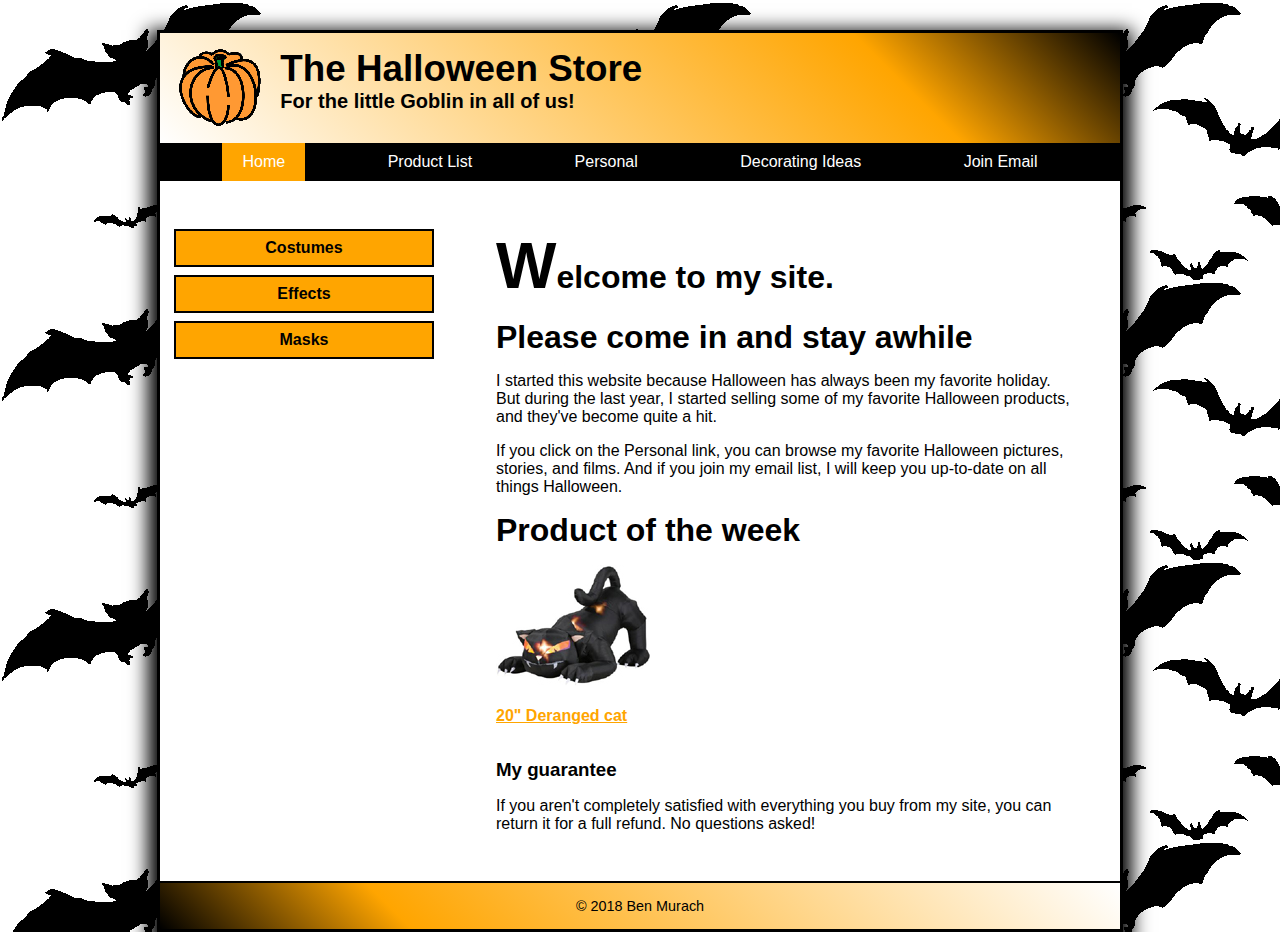
<file: index.html>
<!-- Name: Mohan Krishna Veeranki
S Number : S00450299 -->

<!DOCTYPE html>
<html>

<head>
    <meta charset="utf-8">
    <title>The Halloween Store</title>
    <!-- <link rel="stylesheet" href="styles/main.css"> -->
    <link rel="stylesheet" href="styles/c9_category.css">
</head>

<body>
    <header>
        <img src="images/pumpkin.gif" alt="Pumpkin Bomma">
        <h2>The Halloween Store</h1>
            <h3> For the little Goblin in all of us!
        </h2>
    </header>
    <nav>
        <ul>
            <li class="active"><a href="index.html">Home</a></li>
            <li><a href="products.html">Product List</a></li>
            <li><a href="personal.html">Personal</a></li>
            <li class="dropdown">
                <a href="decorating.html" class="dropbtn">Decorating Ideas</a>
                <div class="dropdown-content">
                    <a href="indoor.html">Indoor</a>
                    <a href="table.html">Table</a>
                    <a href="treats.html">Treats</a>
                </div>
            </li>
            <li><a href="email.html">Join Email</a></li>
        </ul>
    </nav>
    <div class="row">
        <aside id="nav_list">
            <ul>
                <li><a href="loremipsum.com">Costumes</a></li>
                <li><a href="loremipsum.com">Effects</a></li>
                <li><a href="loremipsum.com">Masks</a></li>
            </ul>
        </aside>
        <section>
            <h1><b class="firstletter">W</b>elcome to my site.</h1>
            <h1>Please come in and stay awhile</h1>
            <p>I started this website because Halloween has always been my favorite holiday. But during the last year, I
                started selling some of my favorite Halloween products, and they've become quite a hit.</p>
            <p>If you click on the Personal link, you can browse my favorite Halloween pictures, stories, and films. And
                if you join my email list, I will keep you up-to-date on all things Halloween.</p>
            <h1>Product of the week</h1>
            <img src="images/cat.jpg" alt="Deranged Cat" style="width: 200; height: auto;">
            <p><a href="cats.html"><u>20" Deranged cat </u></a></p>
            <br>
            <h3>My guarantee</h3>
            <p>
                If you aren't completely satisfied with everything you buy from my site, you can return it for a full
                refund. <span>No questions asked!</span>
            </p>
        </section>
    </div>
    <footer class="footer">
        <p>&copy; 2018 Ben Murach </p>
    </footer>
</body>

</html>
</file>
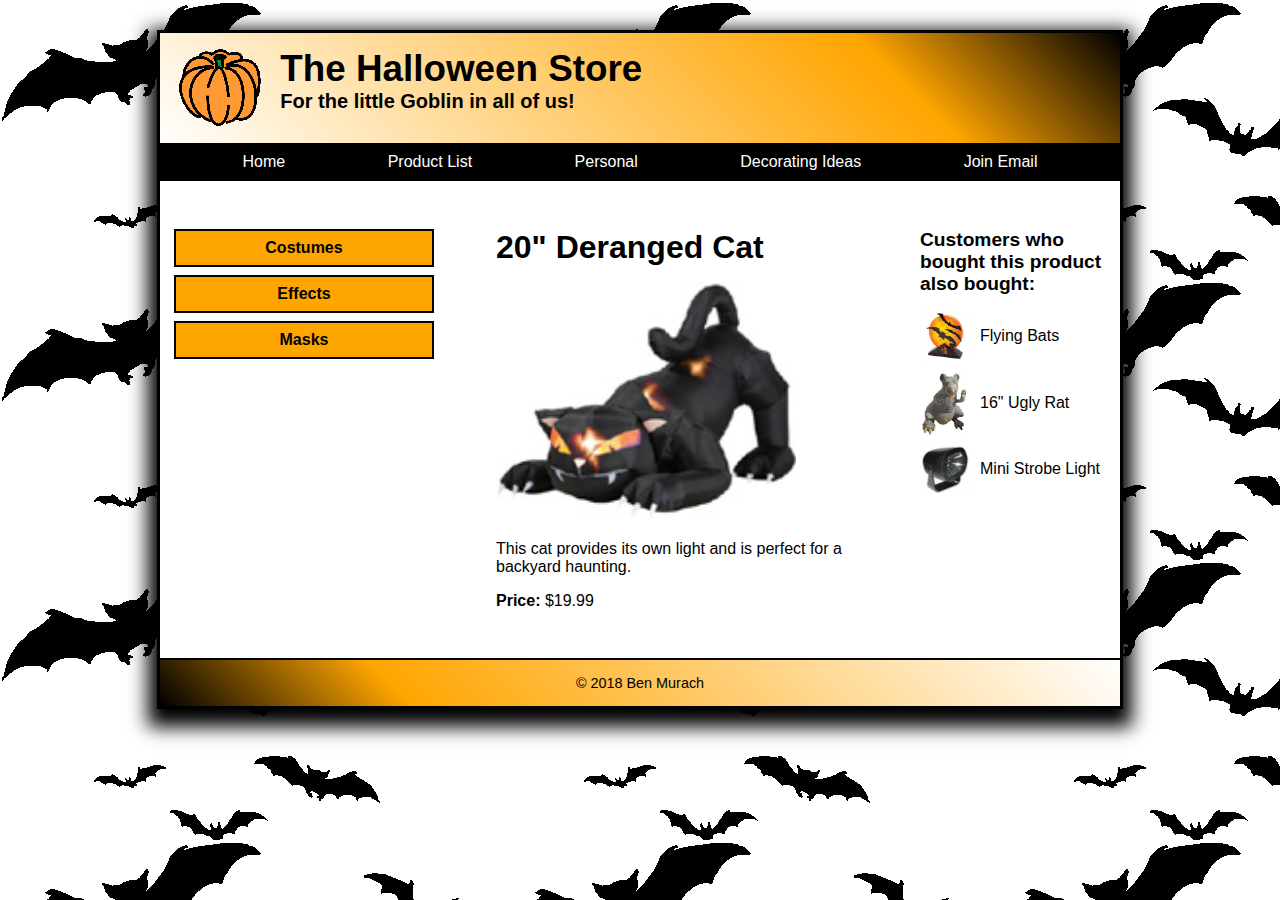
<file: cats.html>
<!-- Name: Mohan Krishna Veeranki
S Number : S00450299 -->

<!DOCTYPE html>
<html>

<head>
    <meta charset="utf-8">
    <title>The Halloween Store</title>
    <!-- <link rel="stylesheet" href="styles/main.css"> -->
    <link rel="stylesheet" href="styles/c9_category.css">
</head>

<body>
    <header>
        <img src="images/pumpkin.gif" alt="Pumpkin Bomma">
        <h2>The Halloween Store</h1>
            <h3> For the little Goblin in all of us!
        </h2>
    </header>
    <nav>
        <ul>
            <li><a href="index.html">Home</a></li>
            <li><a href="products.html">Product List</a></li>
            <li><a href="personal.html">Personal</a></li>
            <li class="dropdown">
                <a href="decorating.html" class="dropbtn">Decorating Ideas</a>
                <div class="dropdown-content">
                    <a href="indoor.html">Indoor</a>
                    <a href="table.html">Table</a>
                    <a href="treats.html">Treats</a>
                </div>
            </li>
            <li><a href="email.html">Join Email</a></li>
        </ul>
    </nav>
    <div class="row">
        <aside id="nav_list">
            <ul>
                <li><a href="loremipsum.com">Costumes</a></li>
                <li><a href="loremipsum.com">Effects</a></li>
                <li><a href="loremipsum.com">Masks</a></li>
            </ul>
        </aside>
        <section>
            <h1>20" Deranged Cat</h1>
            <img src="images/cat.jpg" alt="Deranged Cat Bomma" style="width: 300px; height: auto;">
            <p>This cat provides its own light and is perfect for a backyard haunting.</p>
            <p><strong>Price:</strong> $19.99</p>
        </section>
        <aside class="right">
            <h2>Customers who bought this product also bought:</h2>
            <ul>
                <li><a href="flying_bats.html"><img src="images/flying_bats.jpg" alt="Flying Bats"
                            style="width: 50px; height: auto;"> Flying Bats</a></li>
                <li><a href="ugly_rat.html"><img src="images/rat1.jpg" alt="16&quot; Ugly Rat"
                            style="width: 50px; height: auto;"> 16" Ugly Rat</a></li>
                <li><a href="mini_strobe_light.html"><img src="images/strobe1.jpg" alt="Mini Strobe Light"
                            style="width: 50px; height: auto;"> Mini Strobe Light</a></li>
            </ul>
        </aside>
    </div>
    <footer class="footer">
        <p>&copy; 2018 Ben Murach </p>
    </footer>
</body>

</html>
</file>
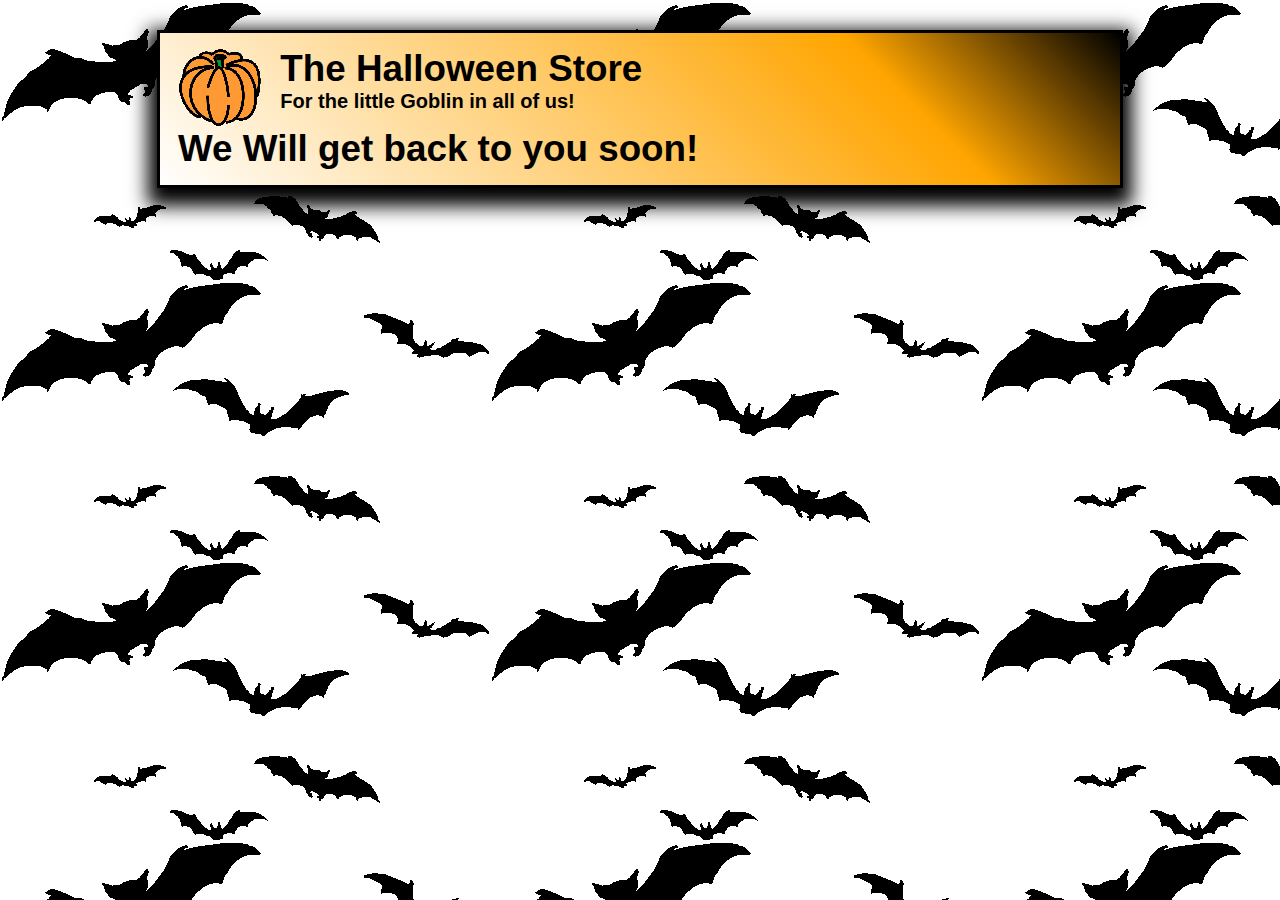
<file: decorations.html>
<!DOCTYPE html>
<html>

<head>
    <meta charset="utf-8">
    <title>The Halloween Store</title>
    <!-- <link rel="stylesheet" href="styles/main.css"> -->
    <link rel="stylesheet" href="styles/c9_category.css">
</head>

<body>
    <header>
        <img src="images/pumpkin.gif" alt="Pumpkin Bomma">
        <h2>The Halloween Store</h1>
            <h3> For the little Goblin in all of us!
        </h2>
        <h2>
            We Will get back to you soon!
        </h2>
    </header>
</file>
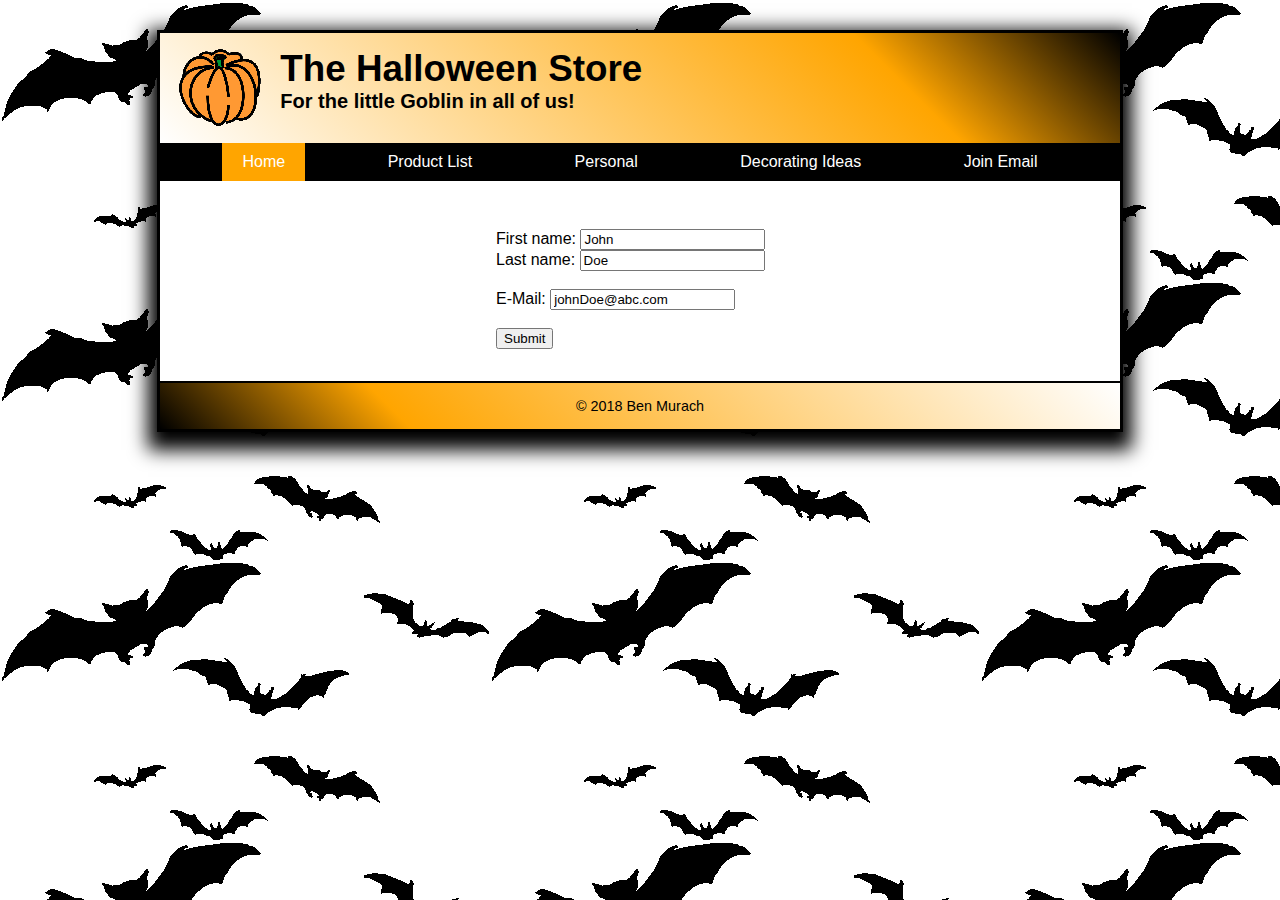
<file: email.html>
<!DOCTYPE html>
<html>

<head>
    <meta charset="utf-8">
    <title>The Halloween Store</title>
    <!-- <link rel="stylesheet" href="styles/main.css"> -->
    <link rel="stylesheet" href="styles/c9_category.css">
</head>
    <body>
        <header>
            <img src="images/pumpkin.gif" alt="Pumpkin Bomma">
            <h2>The Halloween Store</h1>
                <h3> For the little Goblin in all of us!
            </h2>
        </header>
        <nav>
            <ul>
                <li class="active"><a href="index.html">Home</a></li>
                <li><a href="products.html">Product List</a></li>
                <li><a href="personal.html">Personal</a></li>
                <li class="dropdown">
                    <a href="decorating.html" class="dropbtn">Decorating Ideas</a>
                    <div class="dropdown-content">
                        <a href="indoor.html">Indoor</a>
                        <a href="table.html">Table</a>
                        <a href="treats.html">Treats</a>
                    </div>
                </li>
                <li><a href="email.html">Join Email</a></li>
            </ul>
        </nav>
        <div class="row">
            <aside id="nav_list">
                
            </aside>
            <section>
                <label for="fname">First name:</label>
                <input type="text" id="fname" name="fname" value="John"><br>
                <label for="lname">Last name:</label>
                <input type="text" id="lname" name="lname" value="Doe"><br><br>
                <label for="E-Mail">E-Mail:</label>
                <input type="email" id="E-Mail" name="E-Mail" value="johnDoe@abc.com"><br>
                <br>
                <form method ="post" action="thank.html">
                    <input type = "submit">

                </form>
            </section>
        </div>
        <footer class="footer">
            <p>&copy; 2018 Ben Murach </p>
        </footer>
    </body>
    <html>
</file>
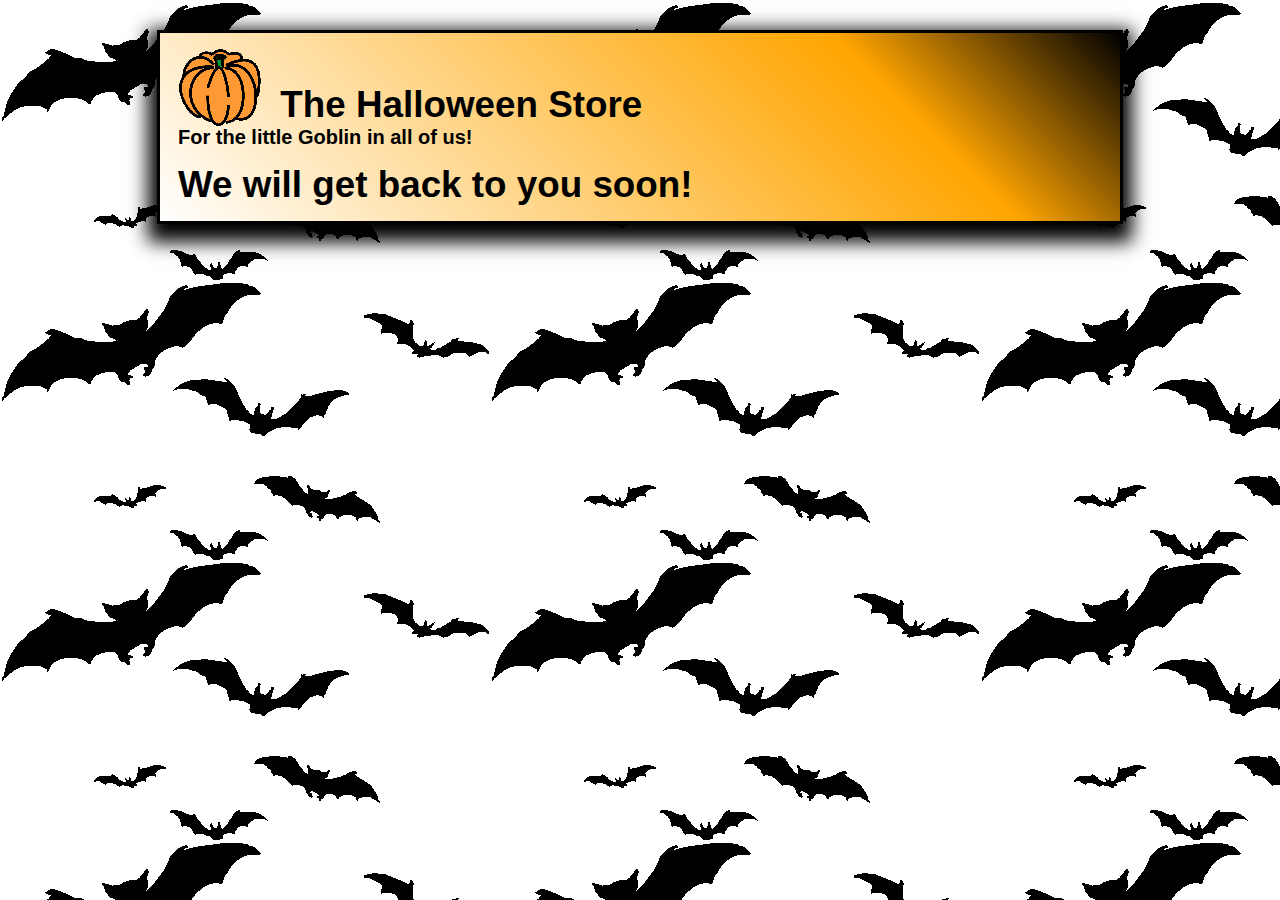
<file: personal.html>
<!DOCTYPE html>
<html>

<head>
    <meta charset="utf-8">
    <title>The Halloween Store</title>
    <!-- <link rel="stylesheet" href="styles/main.css"> -->
    <link rel="stylesheet" href="styles/c9_category.css">
</head>

<body>
    <header>
        <img src="images/pumpkin.gif" alt="Pumpkin Bomma"><br>
        <br>
        <h2>The Halloween Store</h1>
            <h3> For the little Goblin in all of us!
        </h2>
        <h2>
           We will get back to you soon!
        </h2>

    
    </header>
</file>
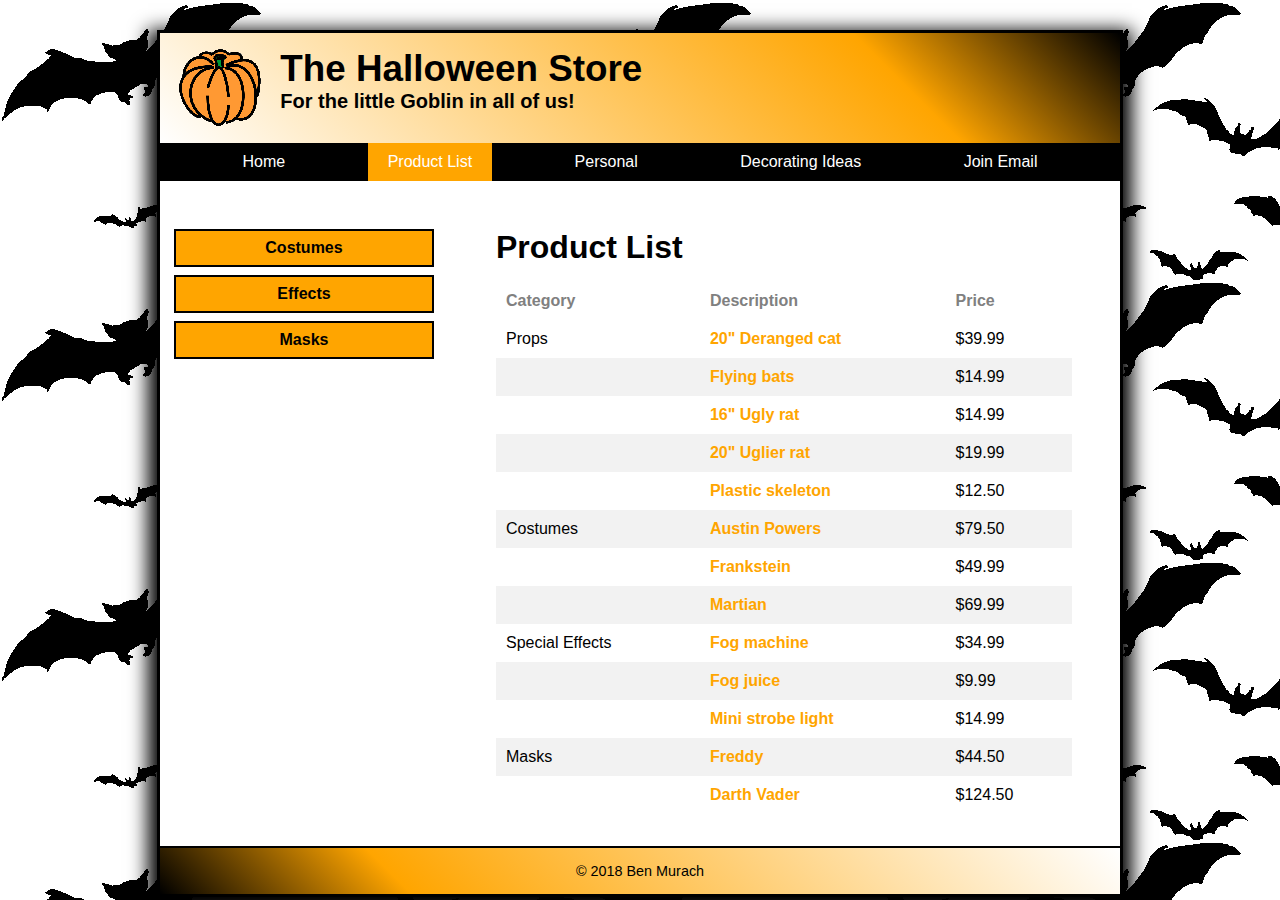
<file: products.html>
<!-- Name: Mohan Krishna Veeranki
S Number : S00450299 -->

<!DOCTYPE html>
<html>

<head>
    <meta charset="utf-8">
    <title>The Halloween Store</title>
    <!-- <link rel="stylesheet" href="styles/main.css"> -->
    <link rel="stylesheet" href="styles/c9_category.css">
</head>

<body>
    <header>
        <img src="images/pumpkin.gif" alt="Pumpkin Bomma">
        <h2>The Halloween Store</h1>
            <h3> For the little Goblin in all of us!
        </h2>
    </header>
    <nav>
        <ul>
            <li><a href="index.html">Home</a></li>
            <li class="active"><a href="products.html">Product List</a></li>
            <li><a href="personal.html">Personal</a></li>
            <li class="dropdown">
                <a href="decorating.html" class="dropbtn">Decorating Ideas</a>
                <div class="dropdown-content">
                    <a href="indoor.html">Indoor</a>
                    <a href="table.html">Table</a>
                    <a href="treats.html">Treats</a>
                </div>
            </li>
            <li><a href="email.html">Join Email</a></li>
        </ul>
    </nav>
    <div class="row">
        <aside id="nav_list">
            <ul>
                <li><a href="loremipsum.com">Costumes</a></li>
                <li><a href="loremipsum.com">Effects</a></li>
                <li><a href="loremipsum.com">Masks</a></li>
            </ul>
        </aside>
        <section>
            <h1>Product List</h1>
            <table>
                <thead>
                    <tr>
                        <th>Category</th>
                        <th>Description</th>
                        <th>Price</th>
                    </tr>
                </thead>
                <tbody>
                    <tr>
                        <td>Props</td>
                        <td><a href="props/deranged_cat.html">20" Deranged cat</a></td>
                        <td>$39.99</td>
                    </tr>
                    <tr>
                        <td></td>
                        <td><a href="props/flying_bats.html">Flying bats</a></td>
                        <td>$14.99</td>
                    </tr>
                    <tr>
                        <td></td>
                        <td><a href="props/ugly_rat.html">16" Ugly rat</a></td>
                        <td>$14.99</td>
                    </tr>
                    <tr>
                        <td></td>
                        <td><a href="props/uglier_rat.html">20" Uglier rat</a></td>
                        <td>$19.99</td>
                    </tr>
                    <tr>
                        <td></td>
                        <td><a href="props/plastic_skeleton.html">Plastic skeleton</a></td>
                        <td>$12.50</td>
                    </tr>
                    <tr>
                        <td>Costumes</td>
                        <td><a href="costumes/austin_powers.html">Austin Powers</a></td>
                        <td>$79.50</td>
                    </tr>
                    <tr>
                        <td></td>
                        <td><a href="costumes/frankstein.html">Frankstein</a></td>
                        <td>$49.99</td>
                    </tr>
                    <tr>
                        <td></td>
                        <td><a href="costumes/martian.html">Martian</a></td>
                        <td>$69.99</td>
                    </tr>
                    <tr>
                        <td>Special Effects</td>
                        <td><a href="special/fog_machine.html">Fog machine</a></td>
                        <td>$34.99</td>
                    </tr>
                    <tr>
                        <td></td>
                        <td><a href="special/fog_juice.html">Fog juice</a></td>
                        <td>$9.99</td>
                    </tr>
                    <tr>
                        <td></td>
                        <td><a href="special/mini_strobe_light.html">Mini strobe light</a></td>
                        <td>$14.99</td>
                    </tr>
                    <tr>
                        <td>Masks</td>
                        <td><a href="masks/freddy.html">Freddy</a></td>
                        <td>$44.50</td>
                    </tr>
                    <tr>
                        <td></td>
                        <td><a href="masks/darth_vader.html">Darth Vader</a></td>
                        <td>$124.50</td>
                    </tr>
                </tbody>
            </table>
        </section>
    </div>
    <footer class="footer">
        <p>&copy; 2018 Ben Murach </p>
    </footer>
</body>

</html>
</file>
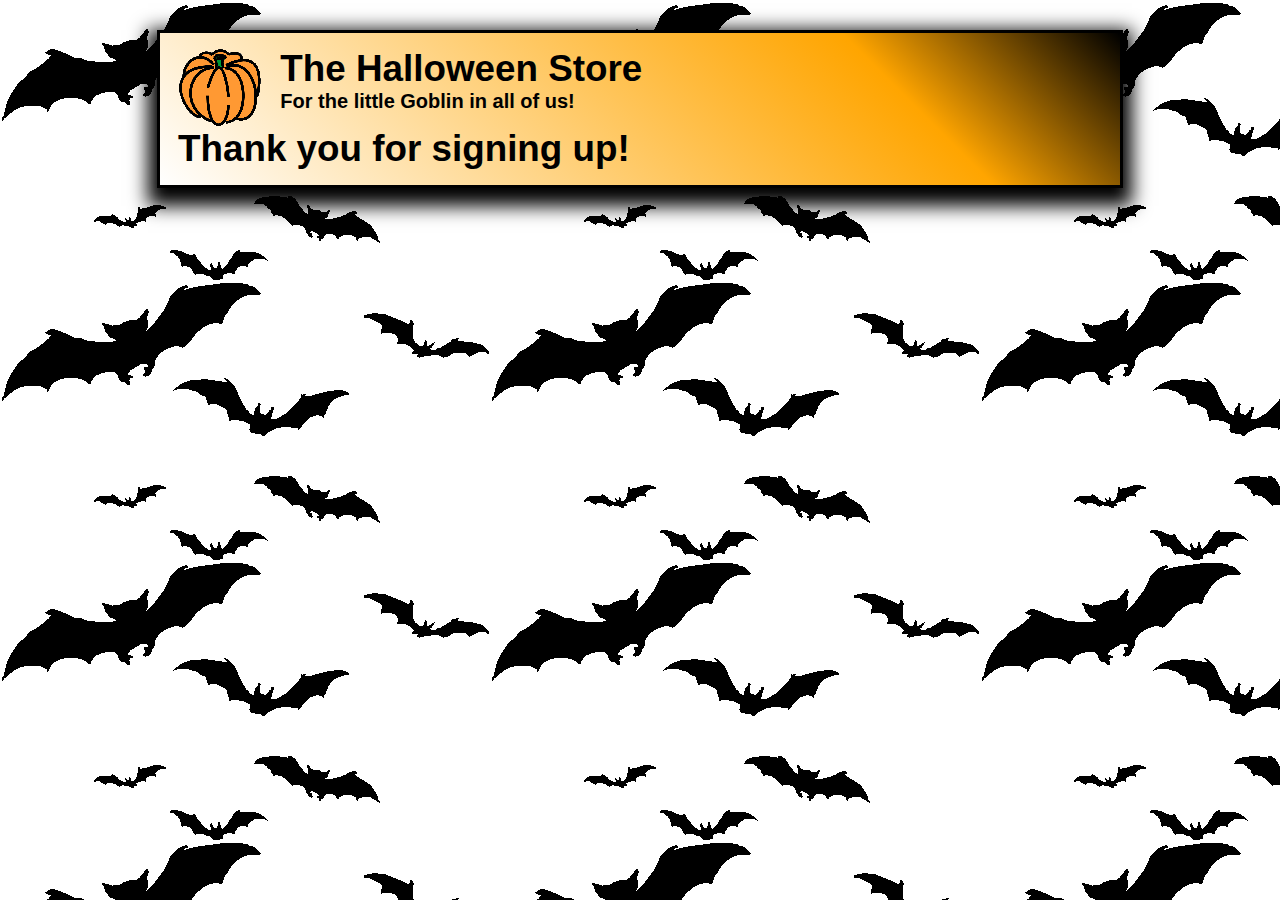
<file: thank.html>
<!DOCTYPE html>
<html>

<head>
    <meta charset="utf-8">
    <title>The Halloween Store</title>
    <!-- <link rel="stylesheet" href="styles/main.css"> -->
    <link rel="stylesheet" href="styles/c9_category.css">
</head>

<body>
    <header>
        <img src="images/pumpkin.gif" alt="Pumpkin Bomma">
        <h2>The Halloween Store</h1>
            <h3> For the little Goblin in all of us!
        </h2>
        <h2>
            Thank you for signing up!
        </h2>

    
    </header>
</file>
<file: styles/main.css>
/* aside{
    float:right;
    width: 94%
} */

img {
  float: left;
}

li {
  color: black;
}

a {
  color: orange;
}
.firstletter {
  font-size: 200%;
}

* {
  font-family: sans-serif;
}
</file>
<file: styles/c9_category.css>
html {
  background-image: url("../images/bats.gif");
}
body {
  font-family: Verdana, Arial, Helvetica, sans-serif;
  max-width: 960px;
  width: 95%; /* fixed width was 800 */
  background-color: white;
  margin: 0 auto;
  padding: 0;
  border: 3px solid black;
  box-shadow: 0 9px 18px 9px;
  margin-top: 30px;
}
h1,
h2,
h3,
p {
  margin: 0;
  padding: 0;
}

/* Header */
header {
  background-image: -webkit-linear-gradient(
    45deg,
    white 0%,
    orange 75%,
    black 100%
  );
  background-image: -moz-linear-gradient(
    45deg,
    white 0%,
    orange 75%,
    black 100%
  );
  background-image: -o-linear-gradient(45deg, white 0%, orange 75%, black 100%);
  background-image: linear-gradient(45deg, white 0%, orange 75%, black 100%);
  padding: 0.9375em 1.875% 0.9375em 1.875%; /* 15 / 16; 15 / 800 x 100 */
}
header img {
  float: left;
  padding-right: 1.875%;
  width: 10.6%;
  max-width: 85px;
  min-width: 40px;
}
header h2 {
  font-size: 230%;
}
header h3 {
  font-size: 125%;
  padding-bottom: 0.75em;
}

/* Navigation menu */
#nav_menu {
  clear: left;
  margin: 0;
  padding: 0;
}
#nav_menu ul {
  list-style: none;
  margin: 0;
  padding: 0;
  display: flex;
  justify-content: space-between;
  background-color: black;
  padding: 0px 20px;
}
#nav_menu ul li a {
  text-align: center;
  display: block;
  padding: 0.7em 0;
  text-decoration: none;
  background-color: black;
  color: white;
  padding-left: 4px;
  padding-right: 4px;
}
#nav_menu ul li a.current {
  color: orange;
}
#nav_menu ul li a:hover,
#nav_menu ul li a:focus {
  background-color: gray;
  cursor: pointer;
  
}

/* Sidebar */

aside {
  float: left;
  width: 30%;
  margin: 0;
  padding: 2em 0;
}
#nav_list ul {
  list-style: none;
  margin: 0;
  padding: 0 5%;
}
#nav_list ul li {
  margin-bottom: 0.5em;
  border: 2px solid black;
}
#nav_list ul li a {
  display: block;
  font-weight: bold;
  text-decoration: none;
  text-align: center;
  background-color: orange;
  padding: 0.5em 0;
  color: black;
}

/* Section */
section {
  padding: 2em 5%;
}
section h1 {
  font-size: 140%;
  margin-bottom: 0.5em;
}
section h2 {
  font-size: 115%;
  margin: 0.8em 0 0.4em 0;
}
section p {
  margin-bottom: 0.5em;
}
section a {
  font-weight: bold;
  color: orange;
  text-decoration: none;
}
section a:link,
main a:visited {
  color: orange;
}
section a:hover,
main a:focus {
  color: green;
}

a:active {
  color: orange;
}
/* Footer */
footer {
  border-top: 2px solid black;
  padding: 0.9375em 1.875% 0.9375em 1.875%;
  background-image: -webkit-linear-gradient(
    45deg,
    black 0%,
    orange 25%,
    white 100%
  );
  background-image: -moz-linear-gradient(
    45deg,
    black 0%,
    orange 25%,
    white 100%
  );
  background-image: -o-linear-gradient(45deg, black 0%, orange 25%, white 100%);
  background-image: linear-gradient(45deg, black 0%, orange 25%, white 100%);
}
footer p {
  font-size: 90%;
  text-align: center;
}

#mobile_menu {
  display: none;
}

@media only screen and (max-width: 800px) {
  html {
    background-image: none;
  }
  body {
    font-size: 90%;
    box-shadow: none;
  }
}

@media only screen and (max-width: 767px) {
  #nav_menu {
    display: none;
  }
  #mobile_menu {
    display: block;
  }
  header h2 {
    font-size: 200%;
  }
}

@media only screen and (max-width: 479px) {
  header h2 {
    font-size: 180%;
  }
  header h3 {
    font-size: 115%;
  }
  section h1 {
    font-size: 130%;
  }
}

.row {
  display: flex;
}
.firstletter {
  font-size: 200%;
}

nav ul {
  list-style-type: none;
  padding: 0;
  display: flex;
  justify-content: space-evenly;
  background: black;
  margin-top: 0px;
}

nav ul li {
  position: relative;
}

nav ul li a {
  color: white;
  text-decoration: none;
  padding: 10px 20px;
  display: block;
}

nav ul li a:hover,
nav ul li a:focus,
nav ul li a:active{
  background: orange;
}

nav .dropdown-content {
  display: none;
  position: absolute;
  background: black;
  min-width: 160px;
  box-shadow: 0 8px 16px rgba(0,0,0,0.2);
  z-index: 1;
  width: 100%;
}

nav .dropdown-content a {
  padding: 12px 16px;
}

nav .dropdown:hover .dropdown-content {
  display: block;
}

section {
  flex: 1;
}

section h1 {
  margin-top: 0;
  font-size: 2em;
  
}

section p {
  margin: 1em 0;
}

table {
  width: 100%;
  border-collapse: collapse;
}

table, th, td {
  /* border: 1px solid black; */
}

th, td {
  padding: 10px;
  text-align: left;
}

th {
  /* background-color: black; */
  color: gray;
}

tbody tr:nth-child(even) {
  background-color: #f2f2f2;
}
nav ul li.active a {
  background: orange;
}

/* cats.html */
aside.right {
  width: 200px;
  margin-left: 20px;
}

aside.right h2 {
  font-size: 1.2em;
}

aside.right ul {
  list-style-type: none;
  padding: 0;
}

aside.right ul li {
  margin-bottom: 10px;
}

aside.right ul li a {
  text-decoration: none;
  color: black;
  display: flex;
  align-items: center;
}

aside.right ul li a img {
  margin-right: 10px;
}
</file>
